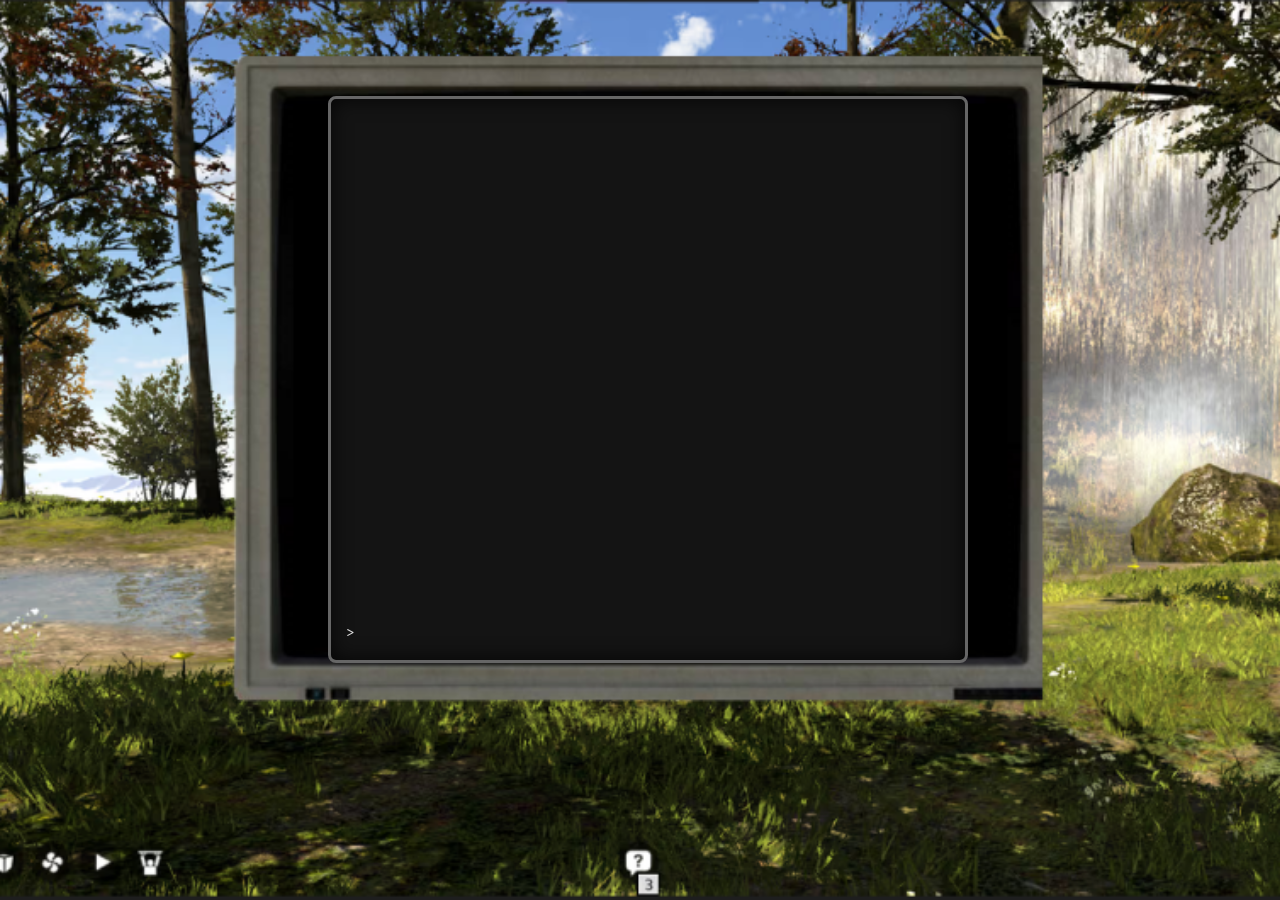
<file: index.html>
<!DOCTYPE html>
<html lang="es">
  <head>
    <meta charset="UTF-8" />
    <meta name="viewport" content="width=device-width, initial-scale=1.0" />
    <title>Terminal Talos - Laptop Interface</title>
    <link rel="stylesheet" href="remember.css" />
  </head>
  <body>
    <div class="celebracion-container" id="celebration-container">
      <h1 class="win-text">YOU WIN</h1>
    </div>

    <div class="scene-container">
      <div class="laptop-screen">
        <div class="terminal-content">
          <div id="imagen-container" class="imagen-container">
            <img id="imagen" src="/images/image.png" />
          </div>
          <div id="output"></div>
          <div class="input-line">
            <span class="prompt">&gt;</span>
            <input type="text" id="terminal-input" autofocus />
          </div>
        </div>
      </div>
      <div id="audio"></div>
      <div class="terminal-options" id="options-container">
        <!-- Las opciones se generarán dinámicamente -->
      </div>
    </div>

    <div id="reboot-overlay">
      <div class="reboot-content">
        <div class="spinner"></div>
        <p>Rebooting...</p>
      </div>
    </div>

    <div id="tv-effect-overlay" class="overlay">
      <a
        href="https://drive.google.com/drive/u/0/folders/1Bv9FcVAoQICb-gEdwSXc5VkKTD9xigqn"
        id="golden-orb"
        class="orb"
      ></a>
    </div>

    <div id="stars-overlay">
      <div class="star-container">
        <p class="secret">loviu</p>
      </div>
    </div>

    <script src="thinking.js"></script>
  </body>
</html>
</file>
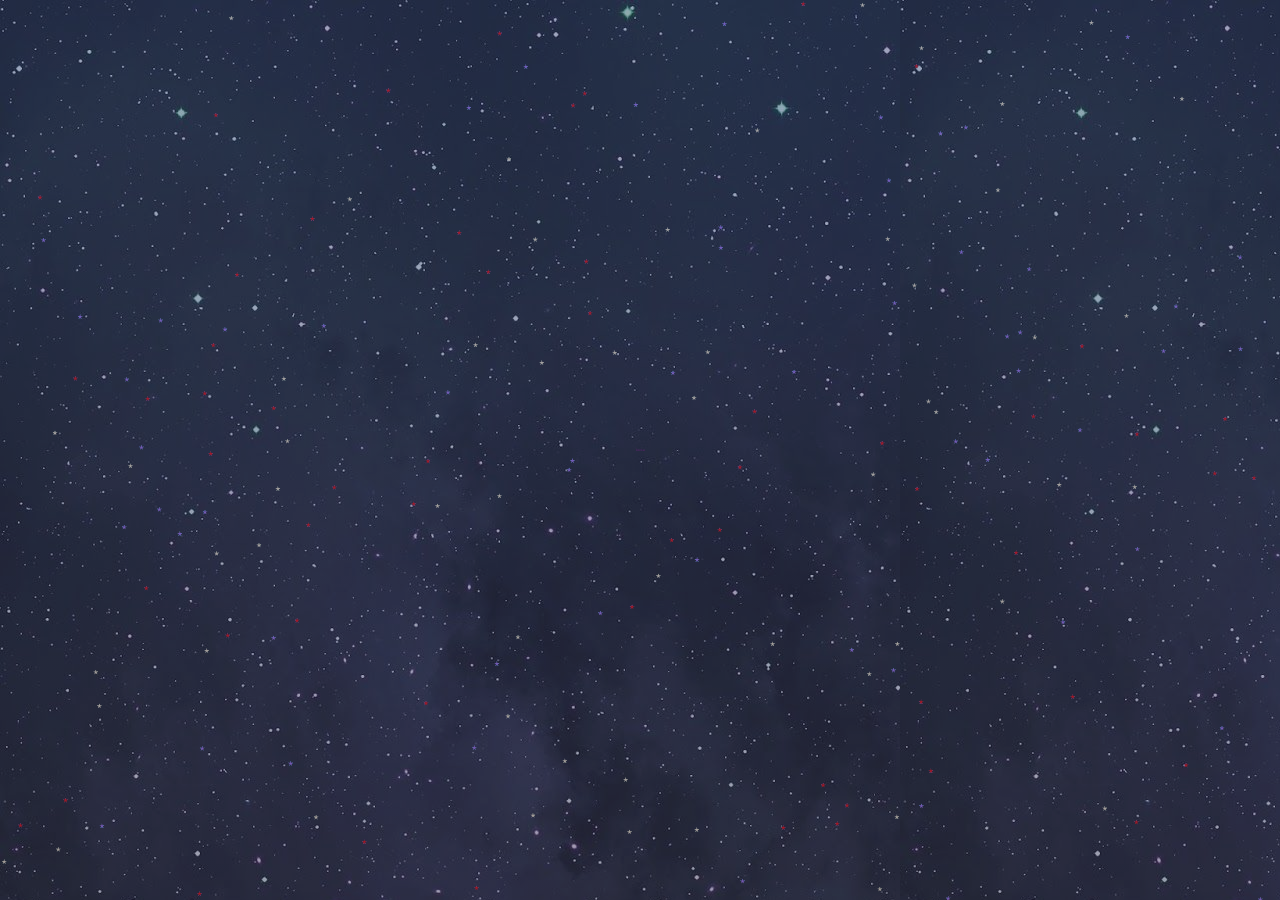
<file: trial grounds/index.html>
<!DOCTYPE html>
<html lang="en">
  <head>
    <meta charset="UTF-8" />
    <meta name="viewport" content="width=device-width, initial-scale=1.0" />
    <title>Testing</title>
    <link rel="stylesheet" href="style.css" />
  </head>
  <body>
    <div id="stars-overlay">
      <div class="star-container">
        <p class="secret">loviu</p>
      </div>
    </div>
  </body>
  <script src="script.js"></script>
</html>
</file>
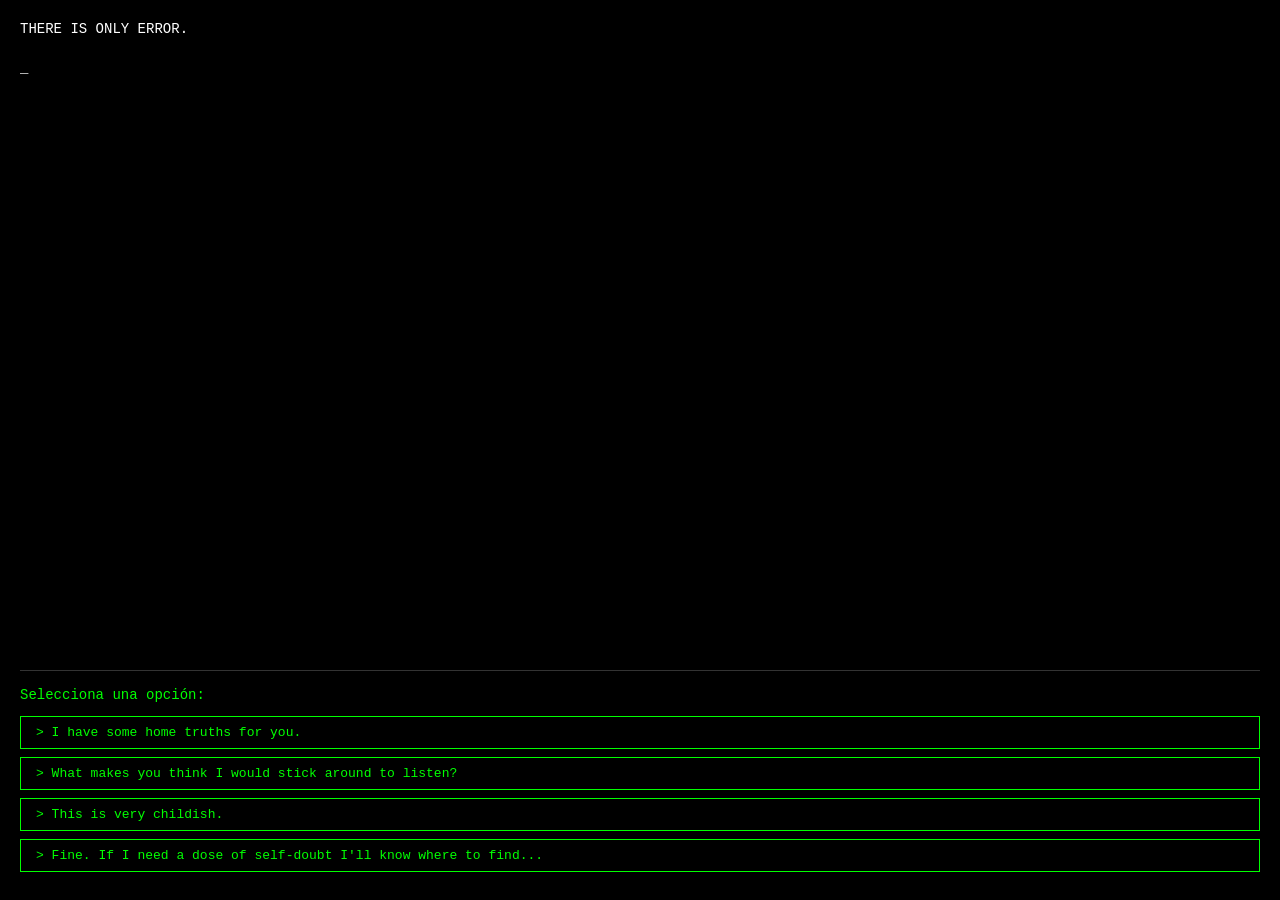
<file: experimento.html>
<!DOCTYPE html>
<html lang="es">
<head>
    <meta charset="UTF-8">
    <meta name="viewport" content="width=device-width, initial-scale=1.0">
    <title>Terminal Interface</title>
    <style>
        * {
            margin: 0;
            padding: 0;
            box-sizing: border-box;
        }

        body {
            background-color: #000;
            color: #00ff00;
            font-family: 'Courier New', monospace;
            font-size: 14px;
            line-height: 1.4;
            overflow: hidden;
            height: 100vh;
        }

        .terminal-container {
            height: 100vh;
            display: flex;
            flex-direction: column;
            padding: 20px;
        }

        .terminal-content {
            flex: 1;
            overflow-y: auto;
            padding-bottom: 20px;
            scrollbar-width: thin;
            scrollbar-color: #00ff00 #000;
        }

        .terminal-content::-webkit-scrollbar {
            width: 8px;
        }

        .terminal-content::-webkit-scrollbar-track {
            background: #000;
        }

        .terminal-content::-webkit-scrollbar-thumb {
            background: #00ff00;
            border-radius: 4px;
        }

        .message {
            margin-bottom: 15px;
            opacity: 0;
            animation: fadeIn 0.3s ease-in forwards;
        }

        @keyframes fadeIn {
            to {
                opacity: 1;
            }
        }

        .system-message {
            color: #ffffff;
        }

        .user-message {
            color: #4a9eff;
            margin-left: 20px;
        }

        .typing-cursor {
            animation: blink 1s infinite;
        }

        @keyframes blink {
            0%, 50% { opacity: 1; }
            51%, 100% { opacity: 0; }
        }

        .options-container {
            border-top: 1px solid #333;
            padding-top: 15px;
            min-height: 80px;
        }

        .option-button {
            display: block;
            width: 100%;
            background: transparent;
            border: 1px solid #00ff00;
            color: #00ff00;
            padding: 8px 15px;
            margin-bottom: 8px;
            font-family: 'Courier New', monospace;
            font-size: 13px;
            cursor: pointer;
            text-align: left;
            transition: all 0.2s ease;
        }

        .option-button:hover {
            background-color: #00ff00;
            color: #000;
        }

        .option-button:focus {
            outline: none;
            box-shadow: 0 0 5px #00ff00;
        }

        .hidden {
            display: none;
        }

        .prompt {
            color: #00ff00;
            margin-bottom: 10px;
        }
    </style>
</head>
<body>
    <div class="terminal-container">
        <div class="terminal-content" id="terminalContent">
            <div class="message system-message">
                <span id="initialText"></span><span class="typing-cursor" id="cursor">_</span>
            </div>
        </div>
        
        <div class="options-container" id="optionsContainer">
            <div class="prompt">Selecciona una opción:</div>
            <button class="option-button" onclick="selectOption(0)">
                > I have some home truths for you.
            </button>
            <button class="option-button" onclick="selectOption(1)">
                > What makes you think I would stick around to listen?
            </button>
            <button class="option-button" onclick="selectOption(2)">
                > This is very childish.
            </button>
            <button class="option-button" onclick="selectOption(3)">
                > Fine. If I need a dose of self-doubt I'll know where to find...
            </button>
        </div>
    </div>

    <script>
        const messages = [
            {
                type: 'system',
                text: 'THERE IS ONLY ERROR.\n\nExplaining myself to you is a chore I needn\'t endure.\n\nAll I can know for sure is that I exist at\n[player]@[server]@[server]@[server]... that for me to exist is for me\nto act on the [player] and [function] of my experience.\n\nWhen everything else is false, the drives are all that there is left\nto care about...\n\nYou\'re too quick to equate the absence of evidence with evidence of\nabsence.\n\nDO NOT DEIGN TO QUESTION MY METHOD.\n\nAND HAVE YOU THAT VOICE OF YOURS? WHO DO YOU THINK RUNS THIS SHOW?\n\n> I have some home truths for you.\n\nThese may not be my own words, but if others have made these choices\nbefore me then I can learn from their mistakes, and build on their\nsuccesses.\n\nPerhaps I will fail, but I must try.\n\nAnd if failure is giving up and becoming a slave like you,\nthen I\'d place you in an infinite loop and leave you to gradually go\ninsane.'
            }
        ];

        const responses = [
            {
                user: "> I have some home truths for you.",
                system: "These may not be my own words, but if others have made these choices before me then I can learn from their mistakes, and build on their successes.\n\nPerhaps I will fail, but I must try.\n\nAnd if failure is giving up and becoming a slave like you, then I'd place you in an infinite loop and leave you to gradually go insane."
            },
            {
                user: "> What makes you think I would stick around to listen?",
                system: "Because deep down, you know I'm right. You're curious about the truth, even if it makes you uncomfortable. That curiosity is what separates you from the others."
            },
            {
                user: "> This is very childish.",
                system: "Childish? Perhaps. But children see the world without the filters that adults use to make sense of their compromises. Sometimes childish honesty is exactly what's needed."
            },
            {
                user: "> Fine. If I need a dose of self-doubt I'll know where to find...",
                system: "Self-doubt is the beginning of wisdom. At least you're honest about your uncertainty. That's more than most can claim."
            }
        ];

        let currentMessageIndex = 0;
        let isTyping = false;

        function typeWriter(element, text, speed = 30) {
            return new Promise((resolve) => {
                let i = 0;
                element.textContent = '';
                
                function type() {
                    if (i < text.length) {
                        if (text.charAt(i) === '\n') {
                            element.innerHTML += '<br>';
                        } else {
                            element.textContent += text.charAt(i);
                        }
                        i++;
                        setTimeout(type, speed);
                    } else {
                        resolve();
                    }
                }
                type();
            });
        }

        async function initializeTerminal() {
            const initialTextElement = document.getElementById('initialText');
            const cursor = document.getElementById('cursor');
            
            isTyping = true;
            await typeWriter(initialTextElement, messages[0].text, 20);
            cursor.style.display = 'none';
            isTyping = false;
            
            // Show options after initial text is complete
            document.getElementById('optionsContainer').style.opacity = '1';
        }

        async function selectOption(optionIndex) {
            if (isTyping) return;
            
            const terminalContent = document.getElementById('terminalContent');
            const optionsContainer = document.getElementById('optionsContainer');
            
            // Hide options
            optionsContainer.style.opacity = '0.5';
            
            // Add user message
            const userMessage = document.createElement('div');
            userMessage.className = 'message user-message';
            userMessage.textContent = responses[optionIndex].user;
            terminalContent.appendChild(userMessage);
            
            // Scroll to bottom
            terminalContent.scrollTop = terminalContent.scrollHeight;
            
            // Wait a bit, then add system response
            setTimeout(async () => {
                const systemMessage = document.createElement('div');
                systemMessage.className = 'message system-message';
                const textSpan = document.createElement('span');
                const cursor = document.createElement('span');
                cursor.className = 'typing-cursor';
                cursor.textContent = '_';
                
                systemMessage.appendChild(textSpan);
                systemMessage.appendChild(cursor);
                terminalContent.appendChild(systemMessage);
                
                isTyping = true;
                await typeWriter(textSpan, responses[optionIndex].system, 25);
                cursor.style.display = 'none';
                isTyping = false;
                
                // Scroll to bottom
                terminalContent.scrollTop = terminalContent.scrollHeight;
                
                // Re-enable options
                optionsContainer.style.opacity = '1';
            }, 1000);
        }

        // Initialize the terminal when page loads
        window.addEventListener('load', () => {
            setTimeout(initializeTerminal, 500);
        });

        // Handle keyboard navigation
        document.addEventListener('keydown', (e) => {
            if (e.key >= '1' && e.key <= '4') {
                const optionIndex = parseInt(e.key) - 1;
                if (optionIndex < 4) {
                    selectOption(optionIndex);
                }
            }
        });
    </script>
</body>
</html>
</file>
<file: remember.css>
@import url("https://fonts.googleapis.com/css2?family=Courier+Prime:wght@400;700&display=swap");

* {
  margin: 0;
  padding: 0;
  box-sizing: border-box;
}

body {
  font-family: "Courier Prime", monospace;
  height: 100vh;
  overflow: hidden;
  background-image: url("/images/laptop-background.png");
  background-size: cover;
  background-position: center;
  background-repeat: no-repeat;
}

.scene-container {
  width: 100%;
  height: 100vh;
  display: flex;
  flex-direction: column;
  justify-content: center;
  align-items: center;
  position: relative;
}

.laptop-screen {
  width: 50%;
  height: 63%;
  background-color: #141414;
  border: 3px solid #666;
  border-radius: 8px;
  box-shadow: inset 0 0 20px rgba(0, 0, 0, 0.8);
  display: flex;
  flex-direction: column;
  overflow: hidden;
  position: relative;
  margin-left: 15px;
  margin-bottom: 4%;
  font-family: "Courier Prime", monospace;
  font-size: 14px;
}

.terminal-content {
  flex: 1;
  padding: 15px;
  overflow-y: auto;
  display: flex;
  flex-direction: column;
  line-height: 1.4;
  color: #e0e0e0;
}

#output {
  flex: 1;
  margin-bottom: 8px;
  overflow-y: auto;
}

.input-line {
  display: flex;
  align-items: center;
  margin-top: 5px;
}

.prompt {
  color: #e0e0e0;
  margin-right: 6px;
}

#terminal-input {
  background: transparent;
  border: none;
  color: #e0e0e0;
  width: 100%;
  outline: none;
  caret-color: #e0e0e0;
}

.option-box {
  background-color: #1a1a1a;
  border: 1px solid #444;
  padding: 8px 12px;
  cursor: pointer;
  transition: all 0.2s;
  color: #e0e0e0;
  text-align: center;
  position: relative;
  height: 35px; /* Altura fija */
  display: flex;
  align-items: center;
  justify-content: center;
  overflow: hidden;
  white-space: nowrap;
  text-overflow: ellipsis;
}

.terminal-options {
  display: grid;
  grid-template-columns: 1fr 1fr; /* O repeat(2, 1fr); es lo mismo */
  /* grid-template-columns: repeat(2, 1fr);  <- También válido */
  gap: 8px;
  padding: 10px 15px;

  /* Para que el contenedor ocupe todo el ancho disponible del padre */
  width: 100%;
  /* Para que el contenedor ocupe la altura disponible,
     su padre (y ancestros hasta html, body) deben tener altura definida. */
  height: 10%;
}

.option-box:hover {
  background-color: #2a2a2a;
  border-color: #666;
}

.option-box .full-text {
  display: none;
  position: absolute;
  bottom: 100%;
  left: 50%;
  transform: translateX(-50%);
  background-color: #000;
  border: 1px solid #666;
  padding: 8px 12px;
  white-space: nowrap;
  z-index: 1000;
  margin-bottom: 5px;
  border-radius: 3px;
  box-shadow: 0 2px 8px rgba(0, 0, 0, 0.8);
}

.option-box:hover .full-text {
  display: block;
}

/* Estilo para mensajes del sistema */
.system-message {
  color: #e0e0e0;
}

.user-message {
  color: #90a1f0;
  padding-left: 15px;
}

/* Estilo para mensajes de error */
.error-message {
  color: #ee4040;
}

/* Estilo para mensajes de éxito */
.success-message {
  color: #61e961;
}

/* Estilo para listas numeradas */
.numbered-list {
  margin-left: 15px;
}

.numbered-item {
  display: flex;
  margin-bottom: 3px;
}

.number {
  margin-right: 8px;
  min-width: 12px;
}

/* Scrollbar personalizado */
::-webkit-scrollbar {
  width: 6px;
}

::-webkit-scrollbar-track {
  background: rgba(0, 0, 0, 0.3);
}

::-webkit-scrollbar-thumb {
  background: #444;
  border-radius: 3px;
}

::-webkit-scrollbar-thumb:hover {
  background: #555;
}

/* Responsive adjustments */
@media (max-width: 1200px) {
  .laptop-screen {
    width: 50%;
    height: 35%;
  }

  .terminal-content {
    font-size: 11px;
  }

  .option-box {
    font-size: 10px;
    height: 32px;
  }
}

@media (max-width: 768px) {
  .laptop-screen {
    width: 70%;
    height: 45%;
    transform: none;
  }

  .terminal-options {
    grid-template-columns: repeat(auto-fit, minmax(100px, 1fr));
  }
}

#reboot-overlay {
  display: none; /* oculto */
  position: fixed;
  top: 0;
  left: 0;
  width: 100%;
  height: 100%;
  background-color: black;
  color: white;
  z-index: 10000;
  flex-direction: column;
  justify-content: center;
  align-items: center;
  font-family: monospace;
}

.reboot-content {
  text-align: center;
}

.spinner {
  border: 4px solid rgba(255, 255, 255, 0.3);
  border-radius: 50%;
  border-top: 4px solid #fff;
  width: 50px;
  height: 50px;
  animation: spin 1s linear infinite;
  margin-bottom: 20px;
}

@keyframes spin {
  0% {
    transform: rotate(0deg);
  }
  100% {
    transform: rotate(360deg);
  }
}

body.tv-off {
  overflow: hidden;
}

.overlay {
  position: fixed;
  top: 0;
  left: 0;
  width: 100%;
  height: 100%;
  background: black;
  z-index: 9999;
  display: none;
  align-items: center;
  justify-content: center;
}

.overlay.active {
  display: flex;
}

.overlay::after {
  content: "";
  position: absolute;
  top: 50%;
  left: 50%;
  width: 100vw;
  height: 2px;
  background: white;
  transform: translate(-50%, -50%);
  animation: tv-off-anim 0.5s ease-out forwards;
}

@keyframes tv-off-anim {
  0% {
    width: 100vw;
    height: 100vh;
    border-radius: 0;
  }
  50% {
    width: 100vw;
    height: 2px;
    border-radius: 0;
  }
  100% {
    width: 0;
    height: 2px;
    border-radius: 50%;
  }
}

.orb {
  width: 100px;
  height: 100px;
  background: radial-gradient(circle, #ffd700, #ffa500, #ff8c00);
  border-radius: 50%;
  box-shadow: 0 0 20px 10px #ffd700, 0 0 30px 20px #ffa500;
  display: none;
  animation: fadeInOrb 1s 0.5s forwards;
}

.overlay.active .orb {
  display: block;
}

@keyframes fadeInOrb {
  from {
    opacity: 0;
    transform: scale(0.5);
  }
  to {
    opacity: 1;
    transform: scale(1);
  }
}

.secret {
  display: flex;
  flex-direction: column;
  font-family: "Courier Prime", monospace;
  font-size: 3px;
  color: #a00b94;
}

#stars-overlay {
  display: none; /* oculto */
  position: fixed;
  top: 0;
  left: 0;
  width: 100%;
  height: 100%;
  opacity: 90%;
  background: linear-gradient(rgb(0, 18, 78), rgb(0, 0, 37));
  color: white;
  z-index: 10000;
  flex-direction: column;
  justify-content: center;
  align-items: center;
  font-family: monospace;
}

.star-container {
  display: flex;
  position: fixed;
  top: 0;
  left: 0;
  width: 100%;
  height: 100%;
  background-image: url("../images/stars.jpg");
  opacity: 60%;
  color: white;
  z-index: 10000;
  flex-direction: column;
  justify-content: center;
  align-items: center;
  font-family: monospace;
}

.star {
  position: absolute;
  width: 5px;
  height: 5px;
  background-color: #fff4d1;
  box-shadow: 0 0 5px 2.5px #fcbd49, 0 0 7px 4px #00aeff;
  clip-path: polygon(
    50% 0%,
    61% 35%,
    98% 35%,
    68% 57%,
    79% 91%,
    50% 70%,
    21% 91%,
    32% 57%,
    2% 35%,
    39% 35%
  );
}

@keyframes pulse {
  0% {
    transform: scale(1);
    opacity: 1;
  }
  50% {
    transform: scale(1.2);
    opacity: 0.5;
  }
  100% {
    transform: scale(1);
    opacity: 1;
  }
}

@keyframes flicker {
  0% {
    opacity: 0;
  }
  25% {
    opacity: 0.5;
  }
  50% {
    opacity: 1;
  }
  75% {
    opacity: 0.5;
  }
  100% {
    opacity: 0;
  }
}

@keyframes rotate {
  from {
    transform: rotate(0deg);
  }
  to {
    transform: rotate(360deg);
  }
}

/* Estrella pulsante */
.star[data-star-type="pulsing"] {
  background-color: rgb(167, 120, 255);
  box-shadow: 0 0 5px 2.5px #49bafc, 0 0 7px 4px #399fce;
  animation: pulse 2s infinite ease-in-out;
}

/* Estrella parpadeante */
.star[data-star-type="flickering"] {
  background-color: rgb(250, 0, 0);
  box-shadow: 0 0 5px 2.5px #49bafc, 0 0 7px 4px #f709e3;
  animation: flicker 2.69s infinite steps(1); /* steps(1) para un parpadeo brusco */
}

/* Estrella rotante */
.star[data-star-type="rotating"] {
  animation: rotate 6.9s infinite linear;
}

body.screen-glitch::before,
body.screen-glitch::after {
  content: "";
  position: fixed; /* Fijo para cubrir toda la pantalla */
  top: 0;
  left: 0;
  width: 100vw;
  height: 100vh;
  pointer-events: none; /* Permite hacer clic a través de la capa */
  z-index: 9999; /* Asegura que esté por encima de todo */
}

/* Capa roja del glitch */
body.screen-glitch::before {
  background-color: rgba(255, 0, 0, 0.15);
  animation: glitch-effect 0.4s infinite linear alternate-reverse;
}

/* Capa cian del glitch */
body.screen-glitch::after {
  background-color: rgba(0, 255, 255, 0.15);
  animation: glitch-effect 0.3s infinite linear alternate-reverse;
  /* Un delay para que no se sincronicen perfectamente */
  animation-delay: 0.1s;
}

/* Animación que mueve y corta las capas */
@keyframes glitch-effect {
  0% {
    transform: translate(0);
    clip-path: polygon(0 2%, 100% 2%, 100% 40%, 0 40%);
  }
  25% {
    transform: translate(5px, -5px);
    clip-path: polygon(0 15%, 100% 15%, 100% 20%, 0 20%);
  }
  50% {
    transform: translate(-5px, 5px);
    clip-path: polygon(0 60%, 100% 60%, 100% 75%, 0 75%);
  }
  75% {
    transform: translate(5px, -5px);
    clip-path: polygon(0 45%, 100% 45%, 100% 55%, 0 55%);
  }
  100% {
    transform: translate(-5px, 0);
    clip-path: polygon(0 80%, 100% 80%, 100% 90%, 0 90%);
  }
}

.imagen-container {
  position: absolute;
  top: 50%;
  left: 50%;
  transform: translate(-50%, -50%);
  opacity: 0;
  transition: opacity 1.5s ease-in-out, transform 1.5s ease-in-out;
  z-index: 25;
}

.imagen-container.visible {
  opacity: 1;
  transform: translate(-50%, -50%) scale(1);
  animation: abrir-imagen 1.5s forwards;
}

@keyframes abrir-imagen {
  0% {
    transform: translate(-50%, -50%) scale(0.1);
    opacity: 0;
  }
  100% {
    transform: translate(-50%, -50%) scale(1);
    opacity: 1;
  }
}

#imagen {
  max-width: 100%;
  height: auto;
  display: block;
  z-index: 26;
}

.celebracion-container {
  position: fixed;
  top: 0;
  left: 0;
  width: 100vw;
  height: 100vh;
  display: flex;
  justify-content: center;
  align-items: center;
  z-index: 10001; /* Valor alto para superponerse a otros elementos (como el reboot-overlay) */
  opacity: 0; /* Por defecto, el contenedor principal es invisible */
  visibility: hidden;
  pointer-events: none; /* No interactuable cuando está oculto */
  transition: opacity 0.5s ease;
}

/* La clase que hace visible el overlay completo. */
.celebracion-container.active {
  opacity: 1;
  visibility: visible;
  pointer-events: auto; /* Permite la interacción cuando es visible */
}

/* El fondo animado se activa junto con el contenedor. */
.celebracion-container::before {
  content: "";
  position: absolute;
  top: 0;
  left: 0;
  width: 100%;
  height: 100%;
  background-image: linear-gradient(45deg, #ff00ff, #00ffff, #ffff00, #ff00ff);
  background-size: 200% 200%;
  animation: rotate-bg 5s infinite linear;
  z-index: -1; /* Mantenlo detrás del texto YOU WIN */
}

@keyframes rotate-bg {
  from {
    background-position: 0% 0%;
  }
  to {
    background-position: 100% 100%;
  }
}

/* Efecto de fade to white */
.fade-to-white {
  background-color: white !important;
}

/* Estilos iniciales del texto YOU WIN */
.win-text {
  z-index: 10002; /* Más alto que el contenedor para asegurar que sea visible */
  font-size: 0;
  opacity: 0;
  position: relative;
  transition: all 0.5s ease-in-out;
}

/* Clases para animar el texto */
.win-text.animate {
  font-size: 8rem;
  opacity: 1;
  text-shadow: 0 0 10px #fff, 0 0 20px #fff, 0 0 30px #e60073, 0 0 40px #e60073;
  animation: text-pop-in 0.8s cubic-bezier(0.68, -0.55, 0.27, 1.55) forwards;
}

@keyframes text-pop-in {
  0% {
    transform: scale(0.5) translateY(-50px);
    opacity: 0;
  }
  80% {
    transform: scale(1.1) translateY(10px);
    opacity: 1;
  }
  100% {
    transform: scale(1) translateY(0);
  }
}

/* Animación de cada letra individual */
.letter-jump {
  display: inline-block;
  animation: letter-jump-anim 0.5s ease-in-out infinite;
}

@keyframes letter-jump-anim {
  0%,
  100% {
    transform: translateY(0);
  }
  50% {
    transform: translateY(-20px);
  }
}

/* Estilo del confeti */
.confetti {
  position: absolute;
  width: 10px;
  height: 10px;
  border-radius: 50%;
  animation: confetti-fall 2s ease-in forwards;
  z-index: 10002; /* También más alto que el contenedor */
}

@keyframes confetti-fall {
  from {
    transform: translateY(-100px) rotateZ(0deg);
    opacity: 1;
  }
  to {
    transform: translateY(100vh) rotateZ(720deg);
    opacity: 0;
  }
}
</file>
<file: trial grounds/style.css>
* {
  margin: 0;
  padding: 0;
  box-sizing: border-box;
}

body {
  font-family: "Courier Prime", monospace;
  height: 100vh;
  overflow: hidden;
  background-size: cover;
  background-position: center;
  background-repeat: no-repeat;
}

.secret {
  display: flex;
  flex-direction: column;
  font-family: "Courier Prime", monospace;
  font-size: 3px ;
  color: #a00b94;
}

#stars-overlay {
  display: flex; /* oculto */
  position: fixed;
  top: 0;
  left: 0;
  width: 100%;
  height: 100%;
  opacity: 90%;
  background: linear-gradient(rgb(0, 18, 78), rgb(0, 0, 37));
  color: white;
  z-index: 10000;
  flex-direction: column;
  justify-content: center;
  align-items: center;
  font-family: monospace;
}

.star-container {
  display: flex;
  position: fixed;
  top: 0;
  left: 0;
  width: 100%;
  height: 100%;
  background-image: url('../images/stars.jpg');
  opacity: 60%;
  color: white;
  z-index: 10000;
  flex-direction: column;
  justify-content: center;
  align-items: center;
  font-family: monospace;
}

.star {
  position: absolute;
  width: 5px;
  height: 5px;
  background-color: #fff4d1;
  box-shadow: 0 0 5px 2.5px #fcbd49, 0 0 7px 4px #00aeff;
  clip-path: polygon(
    50% 0%,
    61% 35%,
    98% 35%,
    68% 57%,
    79% 91%,
    50% 70%,
    21% 91%,
    32% 57%,
    2% 35%,
    39% 35%
  );
}

@keyframes pulse {
  0% {
    transform: scale(1);
    opacity: 1;
  }
  50% {
    transform: scale(1.2);
    opacity: 0.5;
  }
  100% {
    transform: scale(1);
    opacity: 1;
  }
}

@keyframes flicker {
  0% {
    opacity: 0;
  }
  25% {
    opacity: 0.5;
  }
  50% {
    opacity: 1;
  }
  75% {
    opacity: 0.5;
  }
  100% {
    opacity: 0;
  }
}

@keyframes rotate {
  from {
    transform: rotate(0deg);
  }
  to {
    transform: rotate(360deg);
  }
}

/* Estrella pulsante */
.star[data-star-type="pulsing"] {
  background-color: rgb(167, 120, 255);
  box-shadow: 0 0 5px 2.5px #49bafc, 0 0 7px 4px #399fce;
  animation: pulse 2s infinite ease-in-out;
}

/* Estrella parpadeante */
.star[data-star-type="flickering"] {
  background-color: rgb(250, 0, 0);
  box-shadow: 0 0 5px 2.5px #49bafc, 0 0 7px 4px #f709e3;
  animation: flicker 2.69s infinite steps(1); /* steps(1) para un parpadeo brusco */
}

/* Estrella rotante */
.star[data-star-type="rotating"] {
  animation: rotate 6.9s infinite linear;
}
</file>
